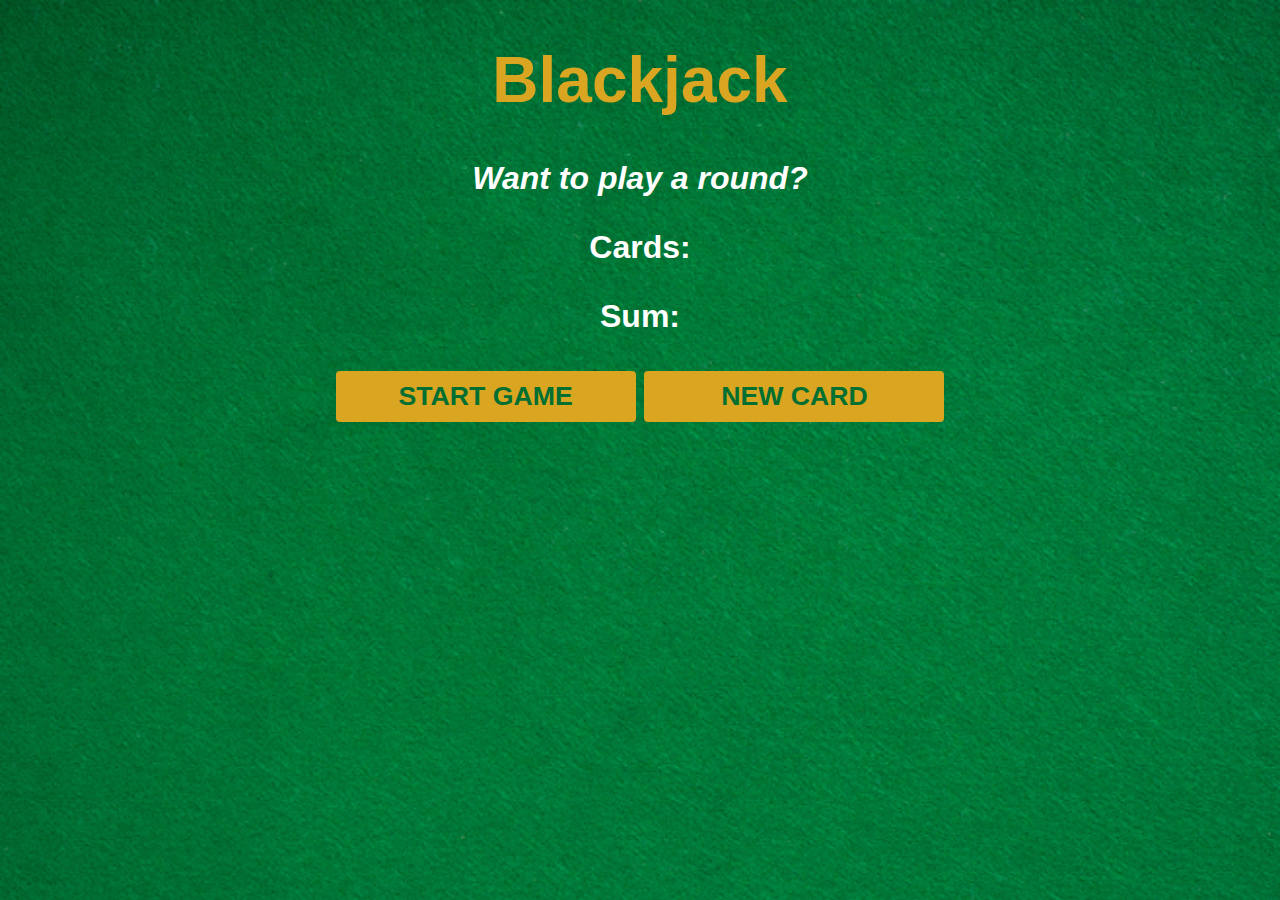
<file: BlackJack-Game/index.html>
<!DOCTYPE html>
<html lang="en">
<head>
    <meta charset="UTF-8">
    <meta http-equiv="X-UA-Compatible" content="IE=edge">
    <meta name="viewport" content="width=device-width, initial-scale=1.0">
    <link rel="stylesheet" href="index.css">
    <title>Black Jack Game</title>
</head>
<body>
    <h1>Blackjack</h1>
    <p id="message-el">Want to play a round?</p>
    
    <!-- Give the cards paragraph and id of cards-el -->
    <p id="cards-el">Cards:</p>
    
    <!-- Give the sum paragraph and id of sum-el -->
    <p id="sum-el">Sum:</p>
    <button onclick="startGame()">START GAME</button>

    <!-- Create a NEW CARD button, make it run newCard() on click -->
    <button onclick="newCard()">NEW CARD</button>
    <p id="player-el"></p>

    <script src="index.js"></script>
</body>
</html>
</file>
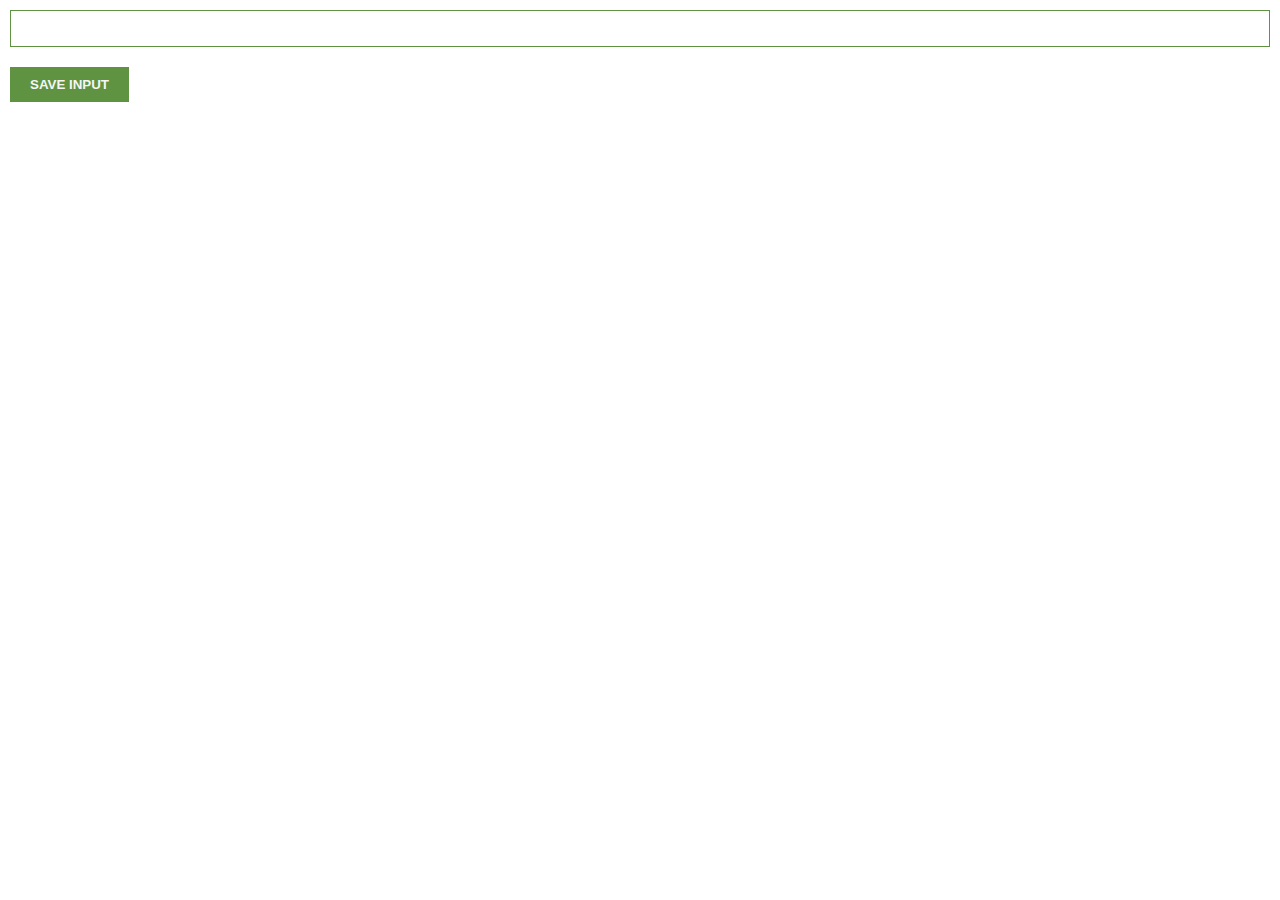
<file: Chrome-Extension/index.html>
<!DOCTYPE html>
<html lang="en">
<head>
    <meta charset="UTF-8">
    <meta http-equiv="X-UA-Compatible" content="IE=edge">
    <meta name="viewport" content="width=device-width, initial-scale=1.0">
    <link rel="stylesheet" href="index.css">
    <title>Link Tracker</title>
</head>
<body>
    <!-- Create an input element with type="text" and id="input-el" -->
    <!-- Create a SAVE INPUT button with id="input-btn" -->
    <input type="text" id="input-el">
    <button id="input-btn">SAVE INPUT</button>
    <!-- Create an unordered list element (<ul>) with id="ul-el" -->
    <ul id="ul-el"></ul>
    <script src="index.js"></script>
</body>
</html>
</file>
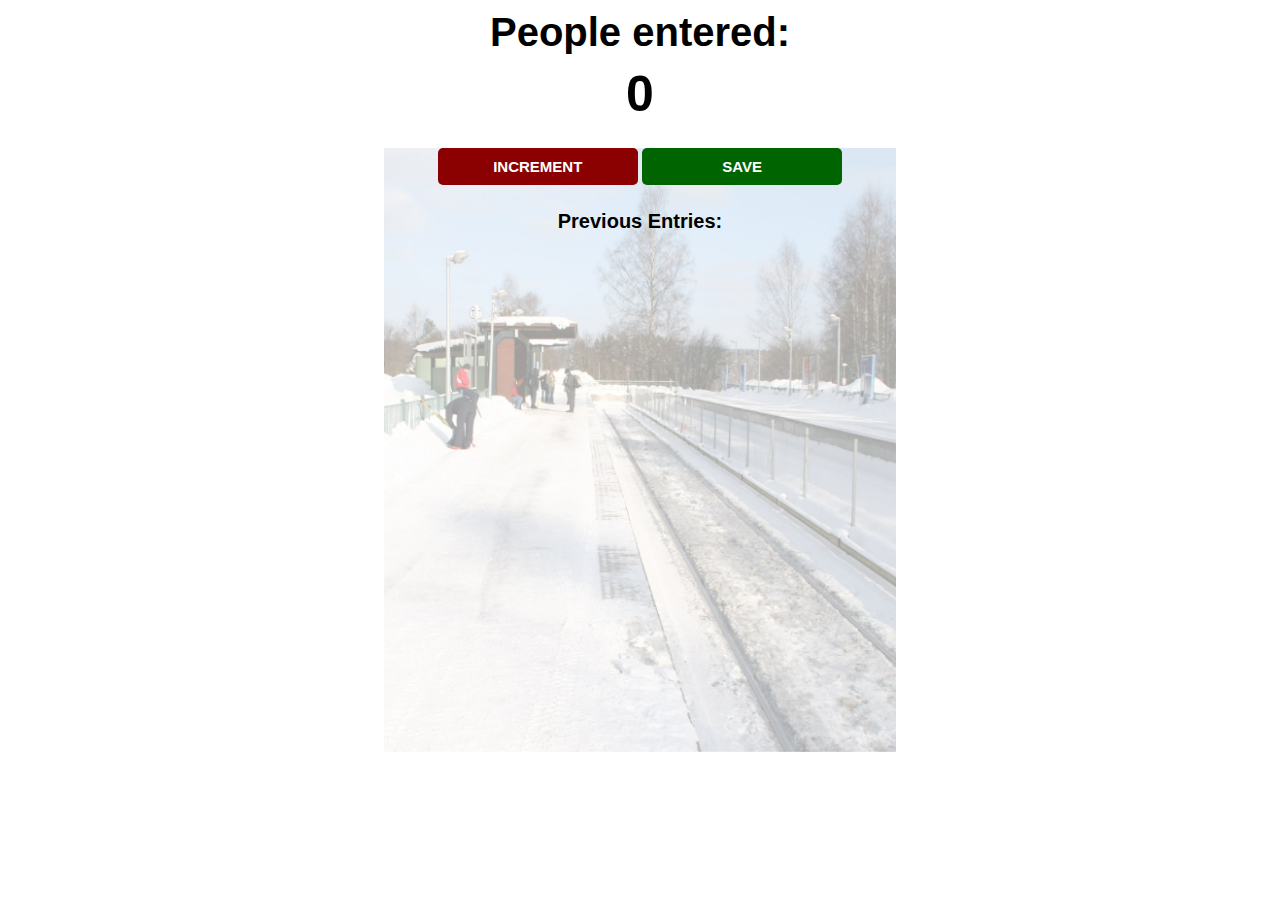
<file: Passenger-Counter-App/index.html>
<!DOCTYPE html>
<html lang="en">
<head>
    <meta charset="UTF-8">
    <meta http-equiv="X-UA-Compatible" content="IE=edge">
    <meta name="viewport" content="width=device-width, initial-scale=1.0">
    <link rel="stylesheet" href="index.css">
    <title>Passenger Counter</title>
</head>
<body>
    <h1>People entered:</h1>
    <h2 id="count-el">0</h2>
    <button id="increment-btn" onclick="increment()">INCREMENT</button>
    <button id="save-btn" onclick="save()">SAVE</button>
    <p id="save-el">Previous Entries: </p>
    <script src="index.js"></script>
</body>
</html>
</file>
<file: BlackJack-Game/index.css>
html {
    zoom: 200%;
}

body {
    font-family: 'Trebuchet MS', 'Lucida Sans Unicode', 'Lucida Grande', Arial, sans-serif;
    background-image: url("images/table.png");
    background-size: cover;
    font-weight: bold;
    color: white;
    text-align: center;
}

h1 {
    color: goldenrod;
}

#message-el {
    font-style: italic;
}


button {
    color: #016f32;
    width: 150px;
    background: goldenrod;
    padding: 5px 0px 5px 0px;
    font-weight: bold;
    border: none;
    border-radius: 2px;
    margin: 2px 0px 2px 0px;
}
</file>
<file: Chrome-Extension/index.css>
body {
    margin: 0;
    padding: 10px;
    font-family: Arial, Helvetica, sans-serif;
    min-width: 400px;
}

input {
    width: 100%;
    padding: 10px;
    box-sizing: border-box;
    border: 1px solid #5f9341;
}

input:focus {
    outline: none !important;
    box-shadow: 0 0 10px #5f9341;
}

button {
    background: #5f9341;
    color: whitesmoke;
    margin-top: 20px;
    padding: 10px 20px;
    border: none;
    font-weight: bold;
}

ul {
    list-style: none;
    margin-top: 20px;
    padding-left: 0;
}

li {
    margin-top: 10px;
}

a {
    color: #5f9341;
}
</file>
<file: Passenger-Counter-App/index.css>
body {
    background-image: url("station.jpg");
    background-size: cover;
    font-family: -apple-system, BlinkMacSystemFont, 'Segoe UI', Roboto, Oxygen, Ubuntu, Cantarell, 'Open Sans', 'Helvetica Neue', sans-serif;
    font-weight: bold;
    text-align: center;
    background-size:40%;
    background-repeat: no-repeat;
    background-position: center;
    background-attachment: fixed;
}

h1 {
    margin-top: 10px;
    margin-bottom: 10px;
    font-size: 40px;
}

h2 {
    font-size: 50px;
    margin-top: 0;
    margin-bottom: 25px;
}

p {
    font-size: 20px;
}

button {
    border: none;
    padding-top: 10px;
    padding-bottom: 10px;
    color: white;
    font-size: 15px;
    font-weight: bold;
    width: 200px;
    margin-bottom: 5px;
    border-radius: 5px;
}

#increment-btn {
    background: darkred;
}

#save-btn {
    background: darkgreen;
}
</file>
